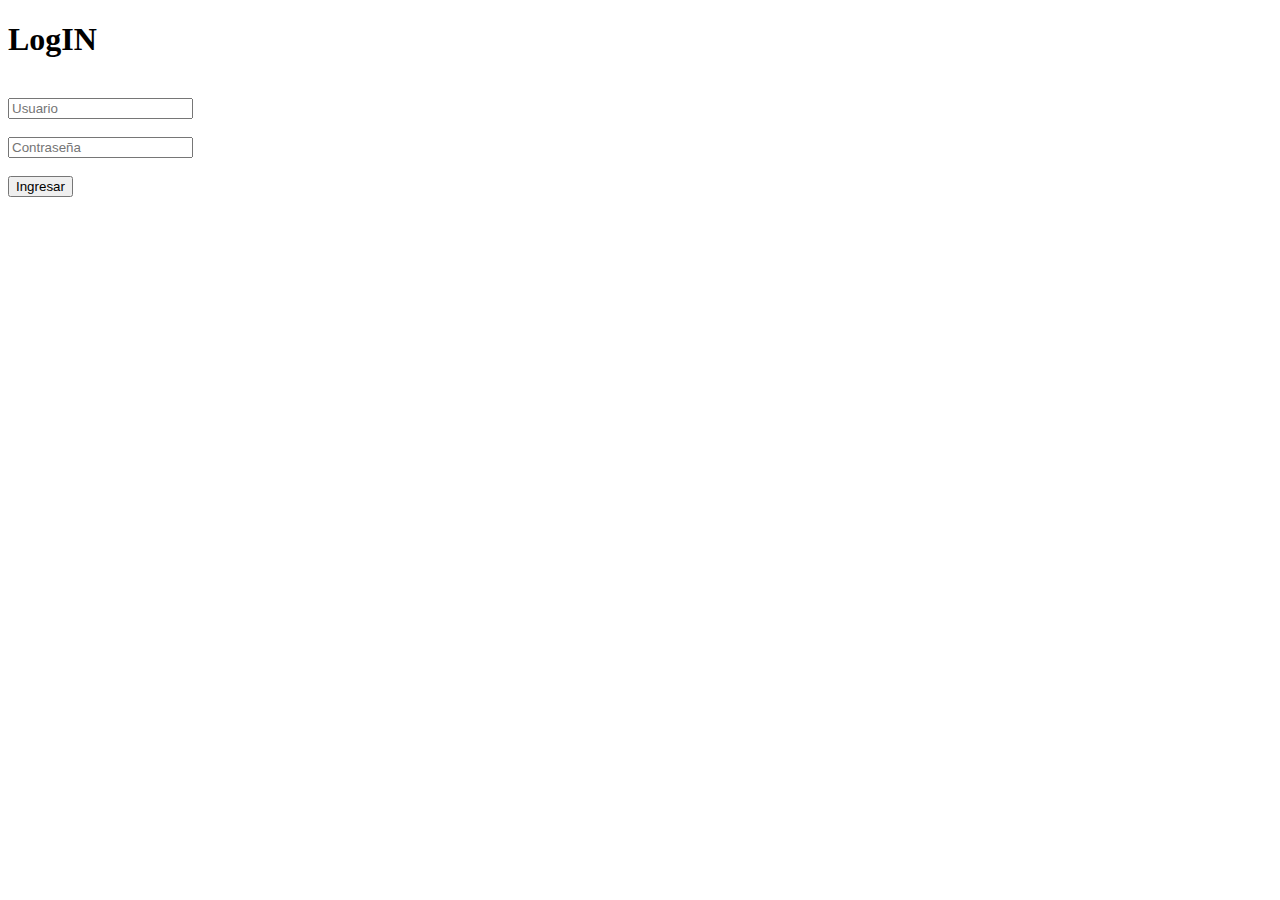
<file: login.html>
<!DOCTYPE html>
<html lang = "es">
    <head>
    <meta charset="utf-8">
    <title>LogIN</title>
    <meta content="width=device-width, initial-scale=1.0" name="viewport">
    <meta content="" name="keywords">
    <meta content="" name="description">
    </head>
    <body>
        <h1>LogIN</h1>
        <br>
        <div>
            <input type="text" class="form-control" id="user" placeholder="Usuario">
        </div>
        <br>
        <div>
            <input type="text" class="form-control" id="password" placeholder="Contraseña"> 
        </div>
        <br>
        <div>
            <button type="submit">Ingresar</button>
        </div>
    </body>
</html>
</file>
